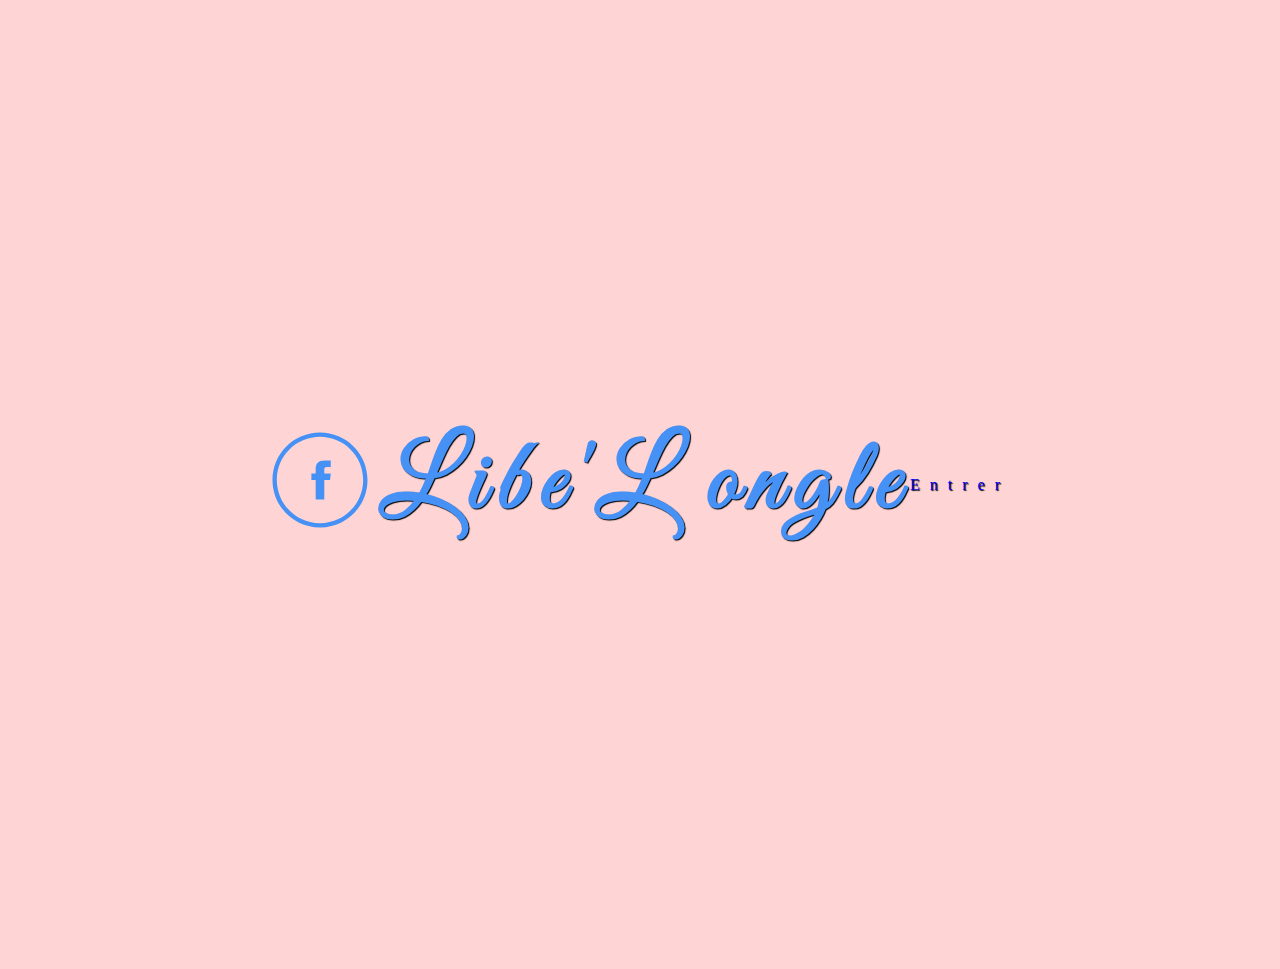
<file: index.html>
<!DOCTYPE html>
<html lang="fr">

<head>
    <meta name="viewport" content="width=device-width, initial-scale=1.0">
    <meta charset="UTF-8">
    <link rel="stylesheet" href="style_index.css">
    <link rel="preconnect" href="https://fonts.googleapis.com">
    <link rel="preconnect" href="https://fonts.gstatic.com" crossorigin>
    <link href="https://fonts.googleapis.com/css2?family=Great+Vibes&display=swap" rel="stylesheet">
    <title>Libe'L ongle - Manucure</title>
</head>

<body>

    <main>
        <div class="icon_facebook">
            <a href="">
                <svg class="facebook" viewBox="0 0 20 20">
                    <path fill="none" d="M10,0.5c-5.247,0-9.5,4.253-9.5,9.5c0,5.247,4.253,9.5,9.5,9.5c5.247,0,9.5-4.253,9.5-9.5C19.5,4.753,15.247,0.5,10,0.5 M10,18.637c-4.77,0-8.636-3.867-8.636-8.637S5.23,1.364,10,1.364S18.637,5.23,18.637,10S14.77,18.637,10,18.637 M10.858,7.949c0-0.349,0.036-0.536,0.573-0.536h0.719v-1.3H11c-1.38,0-1.866,0.65-1.866,1.743v0.845h-0.86V10h0.86v3.887h1.723V10h1.149l0.152-1.299h-1.302L10.858,7.949z">
                    </path>
                </svg>
            </a>
        </div>

            <div class="title">Libe'L ongle</div>
            <a href="presentation.html">Entrer</a>
    </main>

</body>
</file>
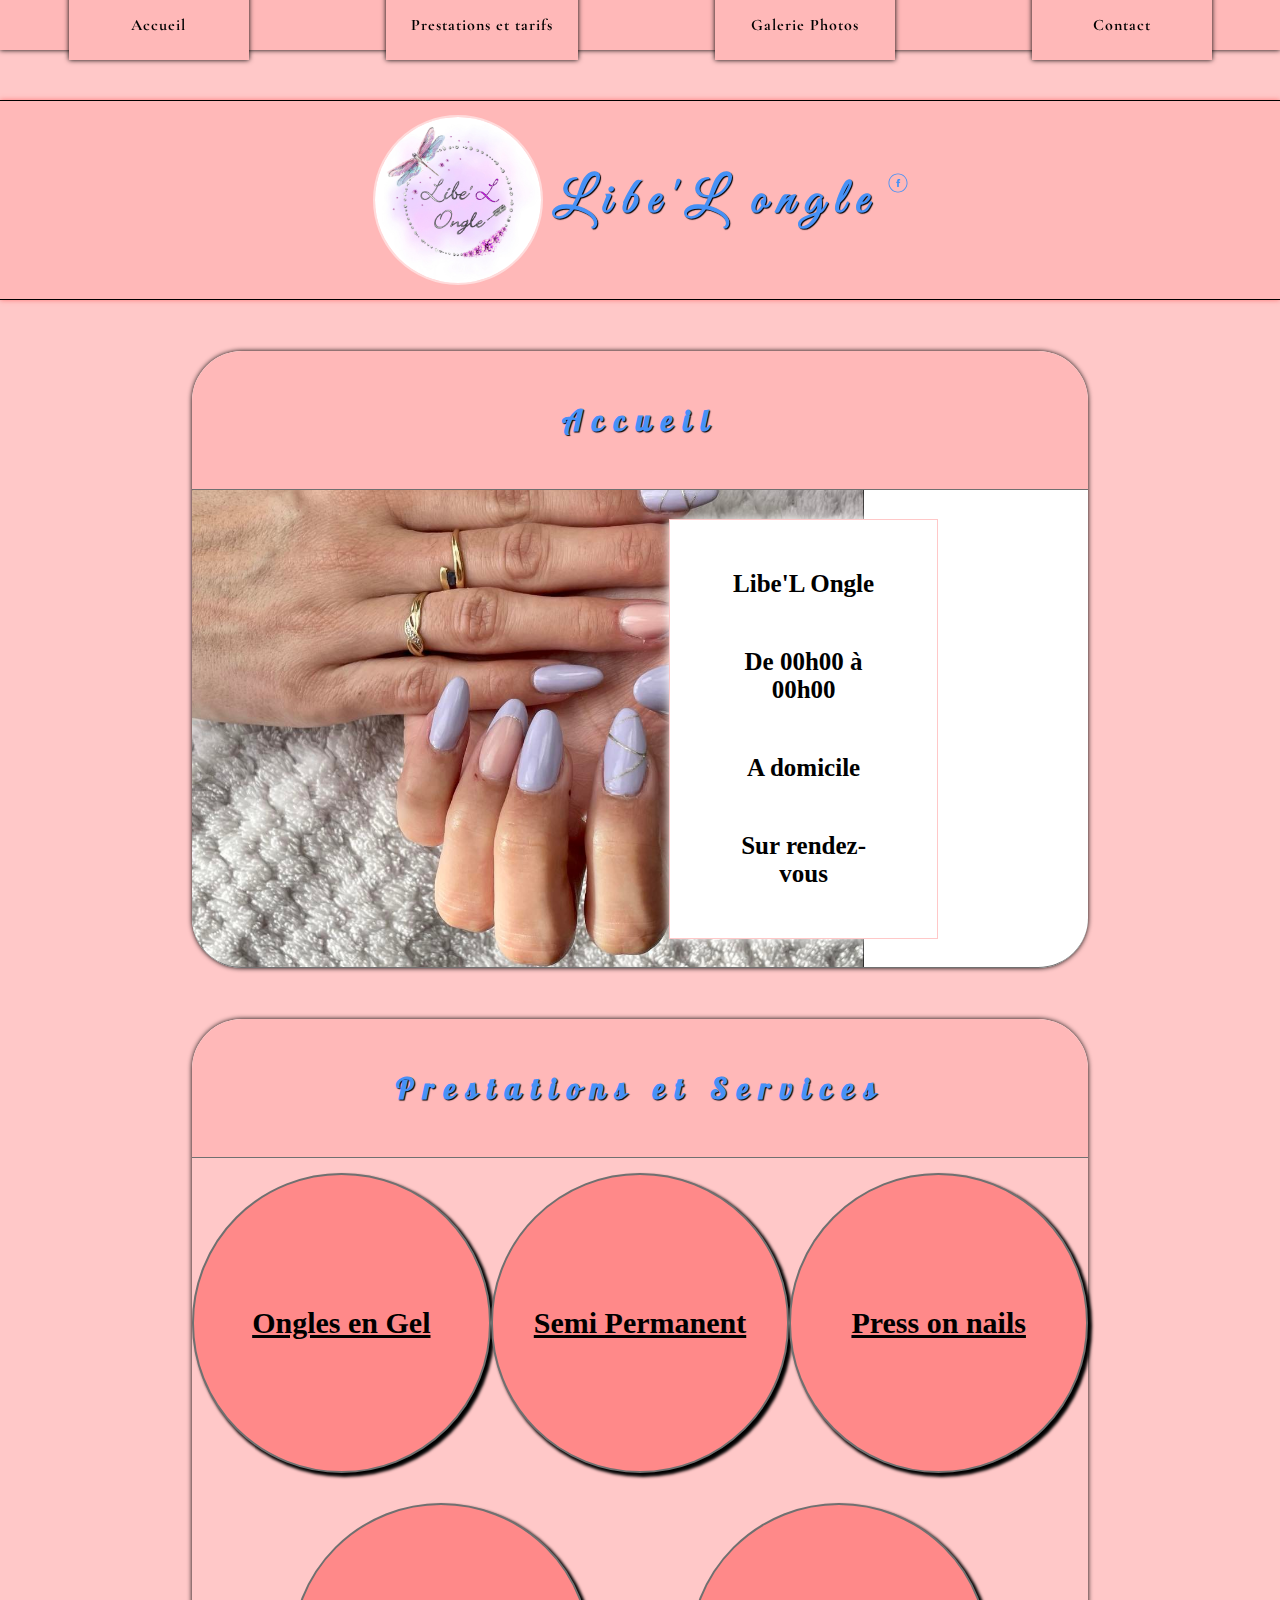
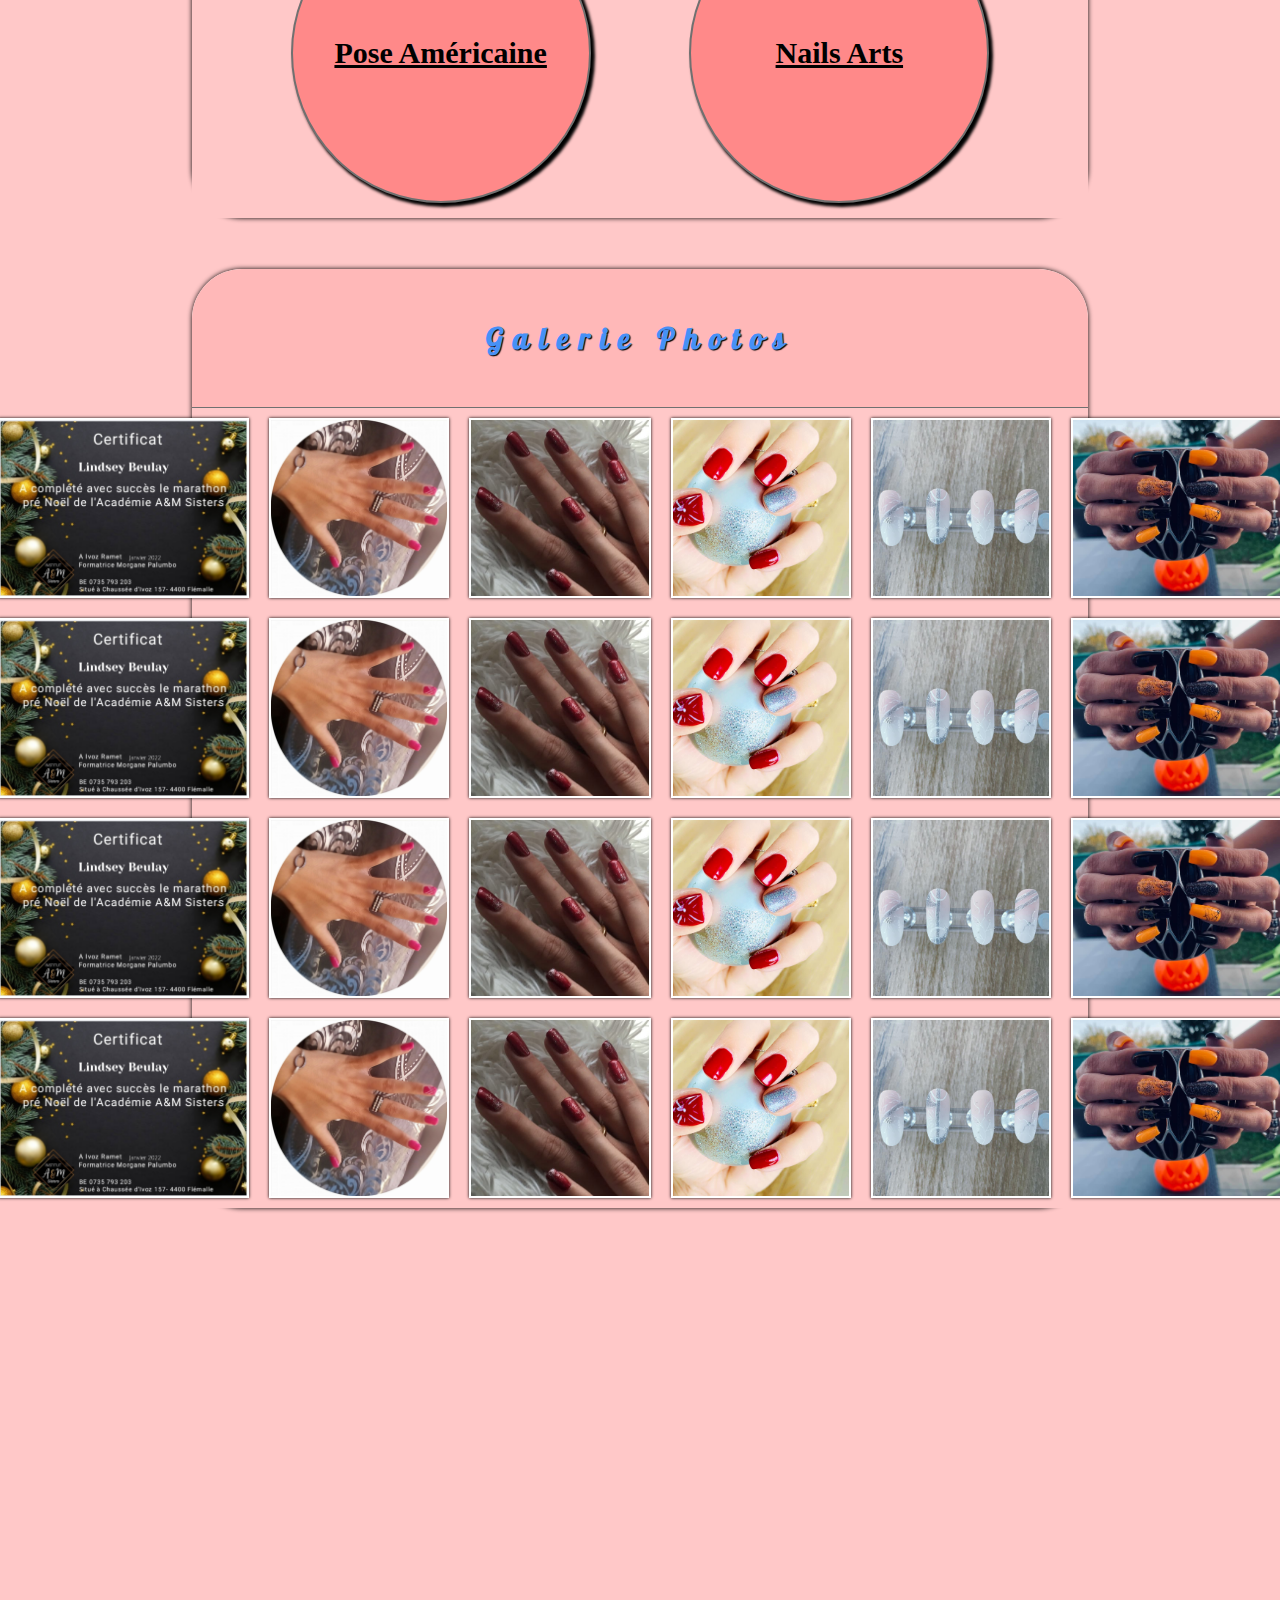
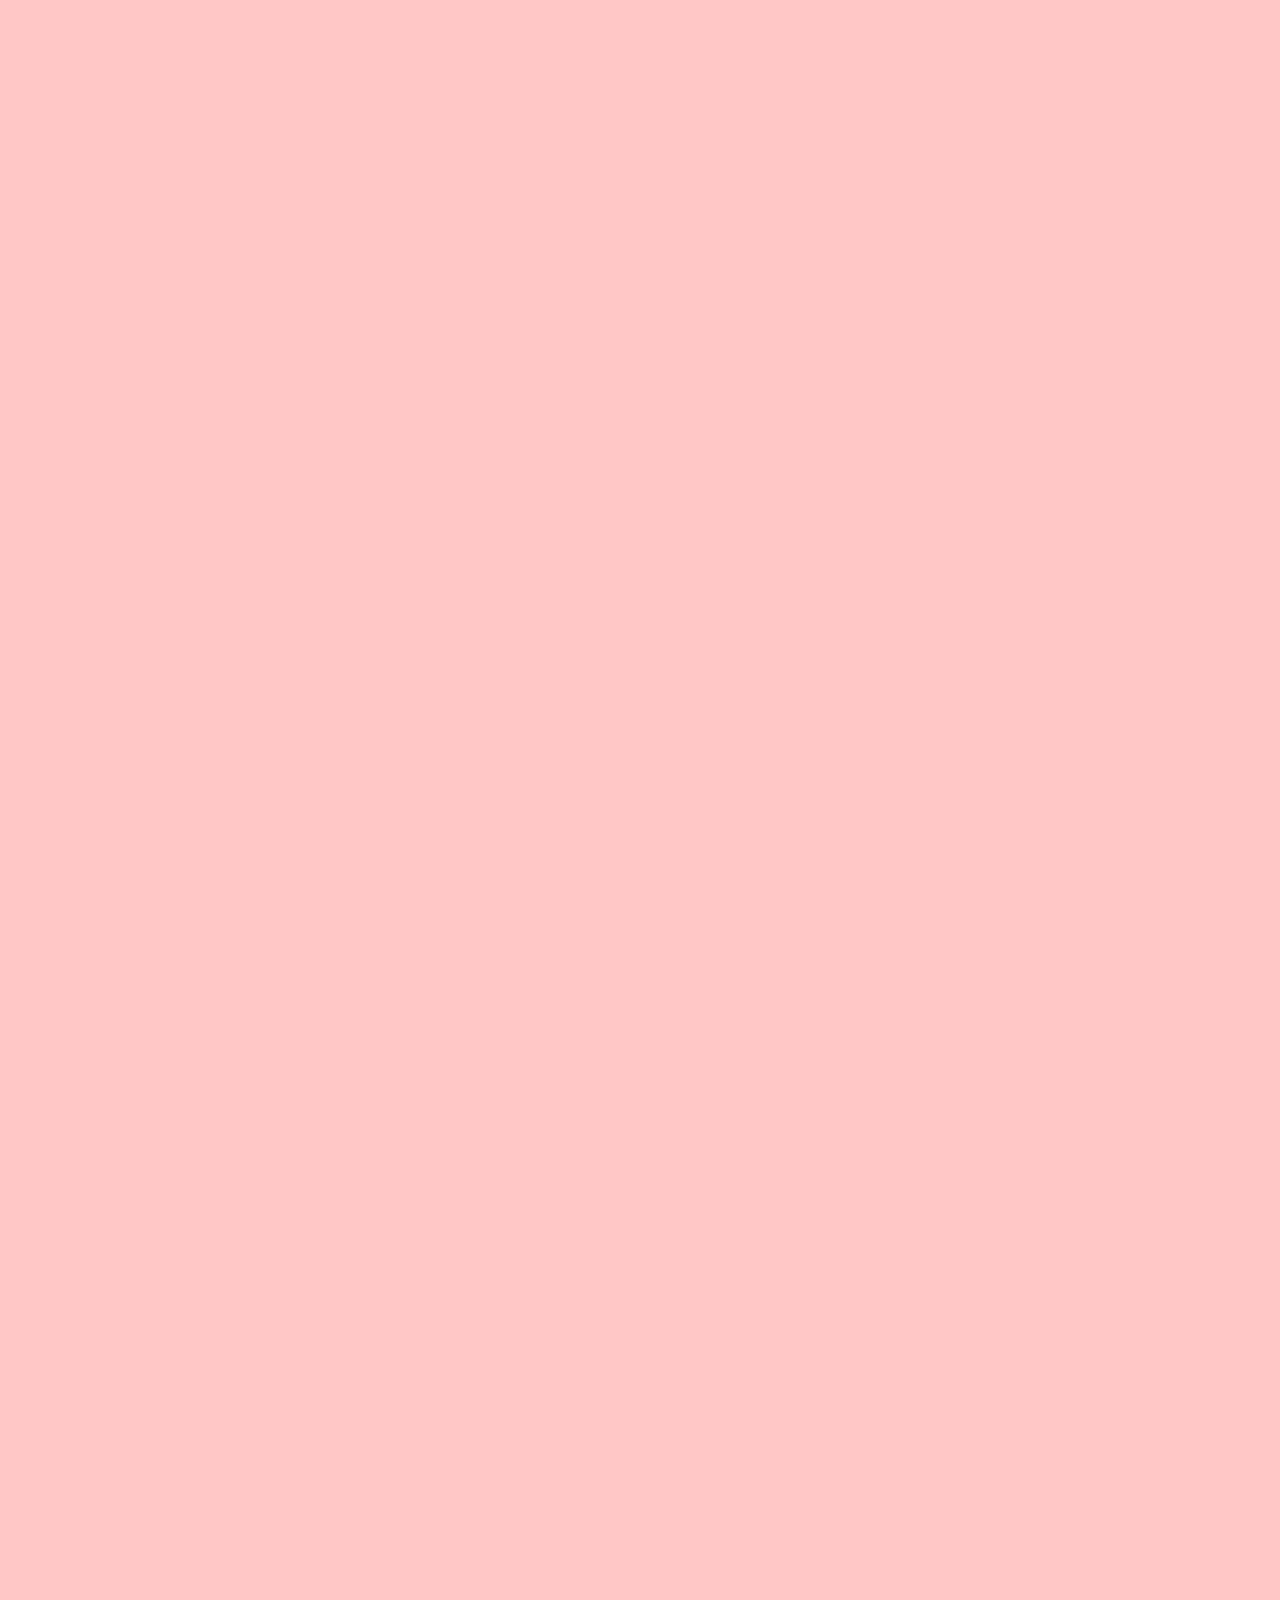
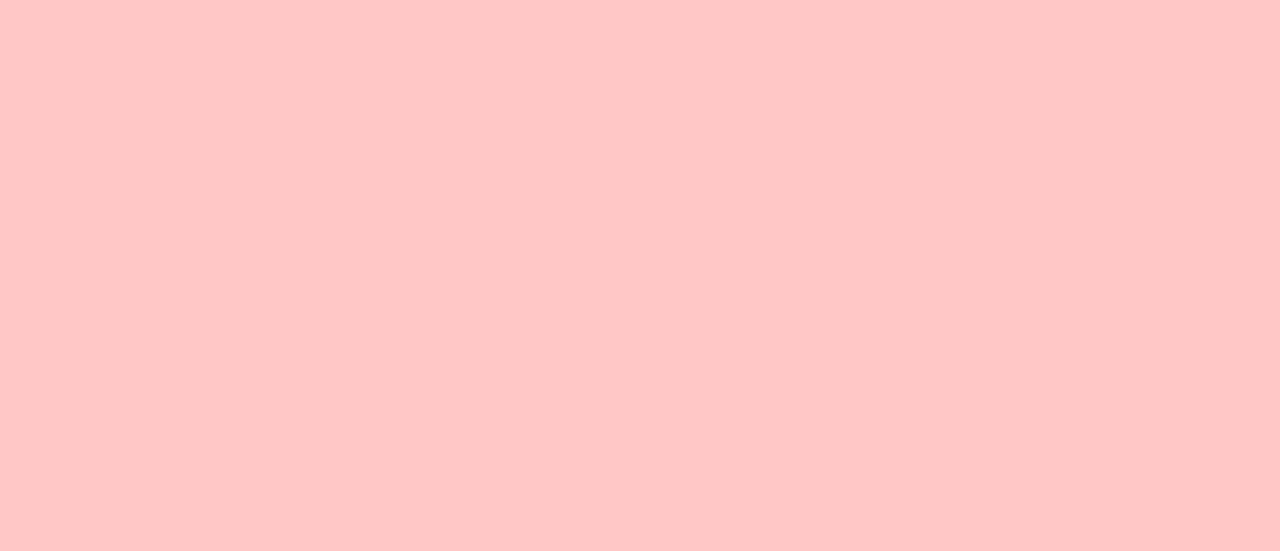
<file: presentation.html>
<!DOCTYPE html>
<html lang="fr">

<head>
    <meta name="viewport" content="width=device-width, initial-scale=1.0">
    <meta charset="UTF-8">
    <link rel="stylesheet" href="style_presentation.css">
    <!-- Fonts -->
    <link rel="preconnect" href="https://fonts.googleapis.com">
    <link rel="preconnect" href="https://fonts.gstatic.com" crossorigin>
    <link href="https://fonts.googleapis.com/css2?family=Great+Vibes&display=swap" rel="stylesheet">
    <link rel="preconnect" href="https://fonts.googleapis.com">
    <link rel="preconnect" href="https://fonts.gstatic.com" crossorigin>
    <link href="https://fonts.googleapis.com/css2?family=Cormorant+Garamond:wght@500&display=swap" rel="stylesheet">
    <link rel="preconnect" href="https://fonts.googleapis.com">
    <link rel="preconnect" href="https://fonts.gstatic.com" crossorigin>
    <link href="https://fonts.googleapis.com/css2?family=Amatic+SC&family=Indie+Flower&family=Lobster&display=swap" rel="stylesheet">
    <!-- Fonts -->
    <title>Libe'L ongle</title>
</head>

<body>

    <header>

        <nav>
            <ul>
                <li><a href="#title_presentation">Accueil</a></li>
                <li><a href="#title_services">Prestations et tarifs</a></li>
                <li><a href="#title_gallery">Galerie Photos</a></li>
                <li><a href="#contact">Contact</a></li>
            </ul>
        </nav>   
         
        <div class="logo">
            <img src="images/logo.jpg">
                <p>Libe'L ongle</p>
                    <div class="icon_facebook">
                        <a href="">
                            <svg class="facebook" viewBox="0 0 20 20">
                                <path fill="none" d="M10,0.5c-5.247,0-9.5,4.253-9.5,9.5c0,5.247,4.253,9.5,9.5,9.5c5.247,0,9.5-4.253,9.5-9.5C19.5,4.753,15.247,0.5,10,0.5 M10,18.637c-4.77,0-8.636-3.867-8.636-8.637S5.23,1.364,10,1.364S18.637,5.23,18.637,10S14.77,18.637,10,18.637 M10.858,7.949c0-0.349,0.036-0.536,0.573-0.536h0.719v-1.3H11c-1.38,0-1.866,0.65-1.866,1.743v0.845h-0.86V10h0.86v3.887h1.723V10h1.149l0.152-1.299h-1.302L10.858,7.949z">
                                </path>
                            </svg>
                        </a>
                    </div>
        </div>

    </header>


    <main>

        <div class="category">

            <div class="category_card">
                <div id="title_presentation">
                    <p>Accueil</p>
                </div>

                <div class="contents">    
                    <ul>
                        <li>Libe'L Ongle</li>
                        <li>De 00h00 à 00h00</li>
                        <li>A domicile</li>
                        <li>Sur rendez-vous</li>
                    </ul>
                </div>
            </div>

            <div class="category_card">
                <div id="title_services">
                    <p>Prestations et Services</p>
                </div>

                <div class="services">

                    <div class="card">
                        <div class="category2"><p>Ongles en Gel</p></div>
                        <p>Rallongement chablon 45€</p>
                        <p>Pose du Ongles narturels 30€</p>
                        <p>Remplissage + 4 sem 35€</p>
                        <p>Remplissage - 4 sem 30€</p>
                        <p>Dépose avec soin 20€</p>
                        <p>Ongle cassé 2€</p>
                    </div>
        
                    <div class="card">
                        <div class="category2"><p>Semi Permanent<p></div>
                        <p>Vernis semi-permanent Mains/Pieds 25€</p>
                        <p>Vernis semi-permanent avec Renfort 30€</p>
                        <p>Forfait semi-permanent Mains et Pieds 45€</p>
                        <p>Dépose avec soin 10€</p>
                    </div>
        
                    <div class="card">
                        <div class="category2"><p>Press on nails</p></div>
                        <p>Simple 25€</p>
                        <p>Avec déco de 30€ à 35€</p>
                    </div>

                </div>

                <div class="services">
                    <div class="card">
                        <div class="category2"><p>Pose Américaine</p></div>
                    </div>

                    <div class="card">
                        <div class="category2"><p>Nails Arts</p></div>
                    </div>
                </div>

            </div>

            <div class="category_card">
                <div id="title_gallery">
                    <p>Galerie Photos</p>
                </div>
                <div class="case">
                    <img src="images/certificat.jpg">
                    <img src="images/photo3.jpg">
                    <img src="images/photo2.jpg">
                    <img src="images/photo1.jpg">
                    <img src="images/photo.jpg">
                    <img src="images/presentation.jpg">
                </div>
                <div class="case">
                    <img src="images/certificat.jpg">
                    <img src="images/photo3.jpg">
                    <img src="images/photo2.jpg">
                    <img src="images/photo1.jpg">
                    <img src="images/photo.jpg">
                    <img src="images/presentation.jpg">
                </div>
                <div class="case">
                    <img src="images/certificat.jpg">
                    <img src="images/photo3.jpg">
                    <img src="images/photo2.jpg">
                    <img src="images/photo1.jpg">
                    <img src="images/photo.jpg">
                    <img src="images/presentation.jpg">
                </div>
                <div class="case">
                    <img src="images/certificat.jpg">
                    <img src="images/photo3.jpg">
                    <img src="images/photo2.jpg">
                    <img src="images/photo1.jpg">
                    <img src="images/photo.jpg">
                    <img src="images/presentation.jpg">
                </div>

            </div>

        </div>

    </main>

</body>
</file>
<file: style_index.css>
* {
    box-sizing:border-box;
    margin: 0px;
    padding: 0px;
}

body {
    height: 100%;
    width: 100%;
    background-color: #ffadad86;
}

/* -----
SVG Icons - svgicons.sparkk.fr
----- */

.facebook {
    width: 1em;
    height: 1em;
  }

  .facebook path,
  .facebook polygon,
  .facebook rect {
    fill: #4691f6;
  }

  .facebook circle {
    stroke: #4691f6;
    stroke-width: 1;
  }

  /* -----
SVG Icons - svgicons.sparkk.fr
----- */

.icon_facebook {
    font-size: 100px;
    margin-top: 15px;
    margin-right: 10px;
}

main {
    display: flex;
    align-items: center;
    justify-content: center;
    height: 969px;
    width: 100%;
    letter-spacing: 10px;
    text-shadow: 1px 1px 1px #000000;
}

.title {
    font-family: 'Great Vibes', cursive;
    font-size: 100px;
    color: #4691f6;
    font-weight: bold;
    text-decoration: none;
    cursor: default;
}

.title:hover {
    color: #ff70db;
    transition: 1s;
}

main a {
    text-decoration: none;
}
</file>
<file: style_presentation.css>
/* Header */
* {
    box-sizing: border-box;
    margin: 0px;
    padding: 0px;
}

body {
    height: 100%;
    width: 100%;
    background-color: #ffc8c8;
}

a {
    color: #000000;
    text-decoration: none;
}

/* Navbar */
nav ul {
    display: flex;
    align-items: center;
    justify-content: space-around;
    height: 50px;
    width: 100%;
    background-color: #ffb8b8;
    box-shadow: 0px 0px 5px 0px #000000;
    list-style-type: none;
    position: fixed;
    top: 0px;
}

nav li {
    font-family: 'Cormorant Garamond', serif;
    font-size: 16px;
    min-width: 180px;
    letter-spacing: 1px;
    text-align: center;
    font-weight: bold;
    padding: 25px;
    background-color: #ffb8b8;
    box-shadow: 0px 0px 5px 0px #000000;
    /* text-shadow: 1px 1px 5px #ffffff; */
}

nav li:hover{
    border-radius: 10px;
    background-color: #ffffff;
    transition: 0.5s;
}
/*  */

/* Logo */
.logo {
    display: flex;
    justify-content: center;
    align-items: center;
    height: 200px;
    width: 100%;
    background-color: #ffb8b8;
    margin-top: 100px;
    border-top: 1px solid #000000;
    border-bottom: 1px solid #000000;
    box-shadow: 0px 0px 5px 0px #ff7878;
    cursor: default;
}

.logo img {
    max-height: 170px;
    max-width: 170px;
    margin-right: 10px;
    border: 2px solid #ffdbdb;
    border-radius: 150px;
}

.logo p {
    color: #4691f6;
    font-family: 'Great Vibes', cursive;
    font-size: 50px;
    font-weight: bold;
    letter-spacing: 10px;
    text-shadow: 1px 1px 1px #000000;
}

.logo p:hover {
    color: #ff70db;
    transition: 2s;
}

/* -----
SVG Icons - svgicons.sparkk.fr
----- */

.facebook {
    width: 20px;
    height: 20px;
}

  .facebook path,
  .facebook polygon,
  .facebook rect {
    fill: #4691f6;
}

  .facebook circle {
    stroke: #4691f6;
    stroke-width: 1;
}

  /* -----
SVG Icons - svgicons.sparkk.fr
----- */

.icon_facebook {
    margin-bottom: 30px;
    margin-left: 10px;
}
/*  */

main {
    display: flex;
    justify-content: center;
}

.category {
    height: 5000px;
    width: 70%;
    margin-top: 51px;
    background-color: #ffc8c8;
}

.category_card {
    margin-bottom: 51px;
    background-color: #ffffff;
    border-top-left-radius: 50px;
    border-top-right-radius: 50px;
    border-bottom-left-radius: 50px;
    border-bottom-right-radius: 50px;
    box-shadow: 0px 0px 5px 0px #000000;
}

#title_presentation {
    font-family: 'Lobster', cursive;
    font-size: 30px;
    color: #4691f6;
    font-weight: bold;
    letter-spacing: 10px;
    text-shadow: 1px 1px 1px #000000;
    text-align: center;
    padding: 50px;
    background-color: #ffb8b8;
    border-top-left-radius: 50px;
    border-top-right-radius: 50px;
    border-bottom: 1px solid #707070;
    /* text-decoration: underline; */
}

.contents {
    display: flex;
    justify-content: flex-end;
    align-items: center;
    height: 478px;
    background-color: #ffffff;
    background-image: url(images/accueil.jpg);
    background-size: 75%;
    background-position: 0% 80%;
    background-repeat:no-repeat;
    border-bottom-left-radius: 50px;
    border-bottom-right-radius: 50px;
    border-bottom: 1px solid #707070;

}

.contents ul {
    width: 30%;
    text-align: center;
    background-color: #ffffff;
    border: 1px solid #ffc8c8;
    box-shadow: 0px 0px 10px 0px #ffffff;
    margin-right: 150px;
}

.contents li {
    font-size: 25px;
    font-weight: bold;
    list-style-type: none;
    margin: 50px;
}

#title_services {
    font-family: 'Lobster', cursive;
    font-size: 30px;
    color: #4691f6;
    font-weight: bold;
    letter-spacing: 10px;
    text-shadow: 1px 1px 1px #000000;
    text-align: center;
    padding: 50px;
    background-color: #ffb8b8;
    border-top-left-radius: 50px;
    border-top-right-radius: 50px;
    border-bottom: 1px solid #707070;
    /* text-decoration: underline; */
}

.services{
    display: flex;
    flex-direction: row;
    justify-content: space-evenly;
    align-items: center;
    height: 330px;
    background-color: #ffc8c8;
    /* border-bottom: 1px solid #000000; */
}

.card {
    display: flex;
    flex-direction: column;
    justify-content: center;
    align-items: center;
    height: 300px;
    width: 300px;
    font-size: 0px;
    font-weight: bold;
    color: #000000;
    background-color: #ff8989;
    border: 2px solid #707070;
    border-radius: 250px;
    box-shadow: 3px 3px 3px 1px #000000;
    cursor: default;
}

.card:hover {
    background-color: #4691f6;
    transition: 0s;
}

.card:hover {
    font-size: 20px;
    transition: 1s;
}

.category2 {
    font-size: 30px;
    font-weight: bold;
    text-decoration: underline;
}

#title_gallery {
    font-family: 'Lobster', cursive;
    color: #4691f6;
    font-size: 30px;
    font-weight: bold;
    letter-spacing: 10px;
    text-shadow: 1px 1px 1px #000000;
    text-align: center;
    padding: 50px;
    background-color: #ffb8b8;
    border-top-left-radius: 50px;
    border-top-right-radius: 50px;
    border-bottom: 1px solid #707070;
    /* text-decoration: underline; */
}

.case {
    display: flex;
    flex-direction: row;
    justify-content: center;
    height: 200px;
    background-color: #ffc8c8;
    /* border: 2px solid #ffffff; */
}

.case img {
    margin: 10px;
    border: 2px solid #ffffff;
    box-shadow: 0px 0px 3px 0px #000000;
}
</file>
